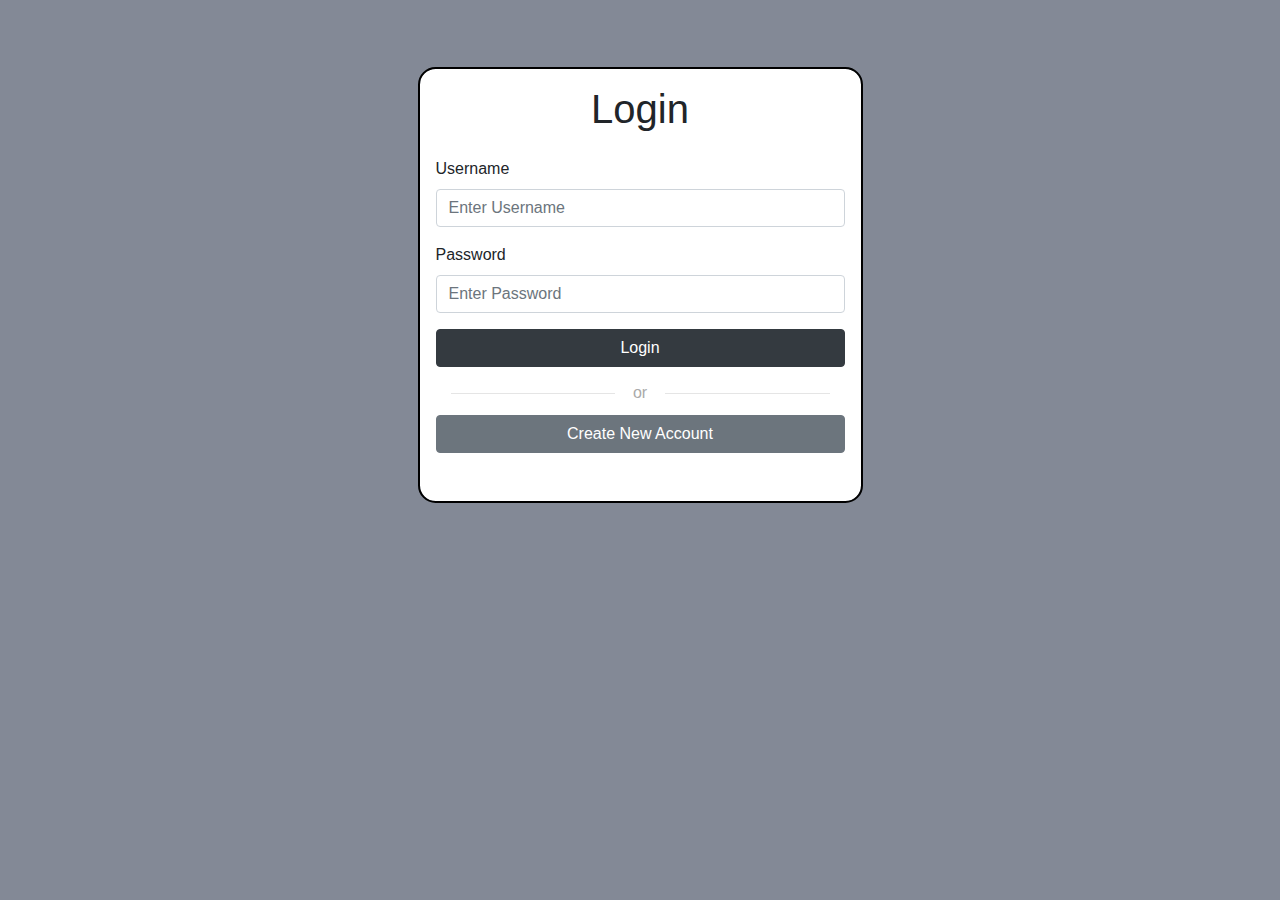
<file: html/index.html>
<html>
<head>
  <title>Contact Manager</title>
  <script type="text/javascript" src="js/code.js"></script>
  <script type="text/javascript" src="js/md5.js"></script>
  <!--Imports boostrap-->
  <link rel="stylesheet" href="https://maxcdn.bootstrapcdn.com/bootstrap/4.5.2/css/bootstrap.min.css">
  <link rel="stylesheet" href="css/styles.css">
   <!--Imports jquery-->
  <script src="https://ajax.googleapis.com/ajax/libs/jquery/3.5.1/jquery.min.js"></script>
  <!--js code to make table work-->
  <script>
    // Runs when page is loading
    $(document).ready(function(){
      if (sessionStorage.getItem("beenHereBefore") === null) 
      {
        sessionStorage.setItem("beenHereBefore", "1");
        readCookie();
      }
    });
  </script>
</head>
<body>
  <!--bootstrap container is fixed width-->
  <div class="container">
    <div class="row">
      <!--md means max width will be 100% on small screens, 720px on medium,
      992px on large, and 1140px on extra large, the 5 means it will use 5/12 cols
      the mx-auto horizontally centers it-->
      <div class="col-md-5 mx-auto">
        <div class="mainForms">
          <!--mb means bottom margin-->
          <div class="mb-3">
            <div class="col-md-12 text-center">
              <h1>Login</h1>
            </div>
          </div>
          <form>
            <div class="form-group">
              <label>Username</label>
              <input type="text" class="form-control" id="loginName" placeholder="Enter Username" onkeydown="enterUsername(event)"/>
            </div>
            <div class="form-group">
              <label>Password</label>
              <input type="password" class="form-control" id="loginPassword" placeholder="Enter Password" onkeydown="enterLogin(event)"/>
            </div>
            <div class="form-group">
              <button type="button" id="loginButton" class="btn btn-block btn-dark" onclick="doLogin();">Login</button>
            </div>
            <div class="form-group">
              <h5 id="loginError"></h5>
            </div>
            <div class="col-md-12 ">
              <div class="login-or">
                 <!--hr = horizonal line-->
                 <hr class="hr-or">
                 <span class="span-or">or</span>
              </div>
           </div>
           <div class="form-group">
             <button type="button" id="createAccountButton" class="btn btn-block btn-secondary" onclick="goToRegister();">Create New Account</button>
           </div>
          </form>
        </div>
      </div>
    </div>
  </div>
</body>
</html>
</file>
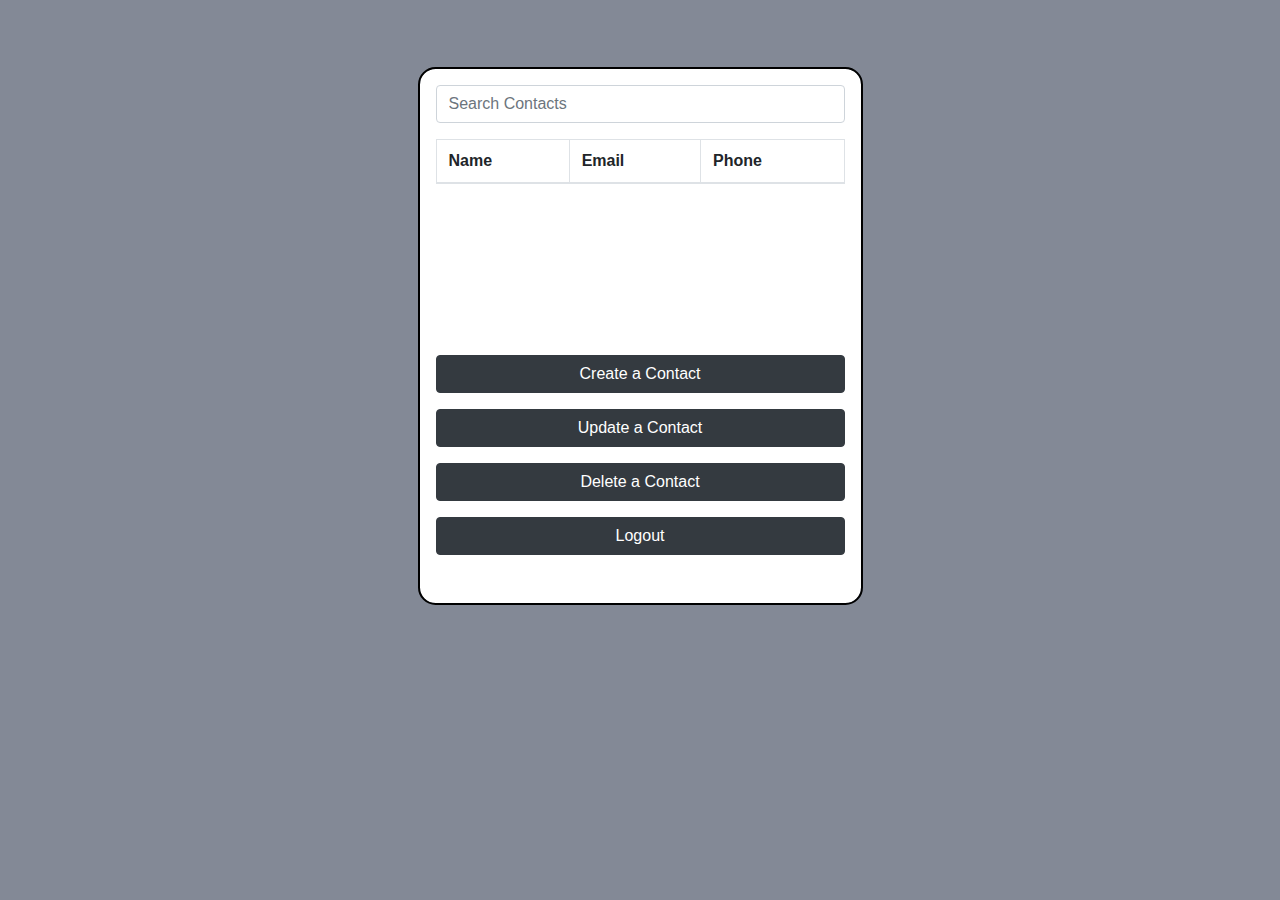
<file: html/contacts.html>
<html>
<head>
  <title>Contact Manager</title>
  <script type="text/javascript" src="js/code.js"></script>
  <!--Imports boostrap-->
  <link rel="stylesheet" href="https://maxcdn.bootstrapcdn.com/bootstrap/4.5.2/css/bootstrap.min.css">
  <link rel="stylesheet" href="css/styles.css">
  <!--Imports jquery-->
  <script src="https://ajax.googleapis.com/ajax/libs/jquery/3.5.1/jquery.min.js"></script>
  <!--js code to make table work-->
  <script>
    // Runs when page is loading
    $(document).ready(function(){
      sessionStorage.setItem("selected","0");
      sessionStorage.setItem("finishedLoading","0");
      sessionStorage.setItem("batchNumber", "0");
      $("#contactSearch").hide();
      //getContacts();
      getLazyContacts();
    });
    $(document).on('click', '#contactSelect tr', function(){
      sessionStorage.setItem("selected","1");
      $(this).addClass('selected').siblings().removeClass('selected');
      sessionStorage.setItem("selectedFirstName", $(this).find('td').eq(0).text());
      sessionStorage.setItem("selectedLastName", $(this).find('td').eq(1).text());
      sessionStorage.setItem("selectedEmail", $(this).find('td').eq(2).text());
      sessionStorage.setItem("selectedPhone", $(this).find('td').eq(3).text());
    });
    $(document).on('click', '#contactSearch tr', function(){
      sessionStorage.setItem("selected","1");
      $(this).addClass('selected').siblings().removeClass('selected');
      sessionStorage.setItem("selectedFirstName", $(this).find('td').eq(0).text());
      sessionStorage.setItem("selectedLastName", $(this).find('td').eq(1).text());
      sessionStorage.setItem("selectedEmail", $(this).find('td').eq(2).text());
      sessionStorage.setItem("selectedPhone", $(this).find('td').eq(3).text());
    });
    $(document).on('input', "#searchBar", function() {
      if (document.getElementById("searchBar").value.length != 0)
      {
        $("#contactSelect").hide();
        $("#contactSearch").show();
      }
      else
      {
        $("#contactSearch").hide();
        $("#contactSelect").show();
      }
      document.getElementById("contactSearch").innerHTML = "<thead><tr><th colspan=\"2\">Name</th><th>Email</th><th>Phone</th></tr></thead><tbody></tbody>";
      getSearch();
    });
    jQuery(function($){
      $('.scrollbar').bind('scroll', function()
      {
        if($(this).scrollTop() + $(this).innerHeight()>=$(this)[0].scrollHeight)
        {
          getLazyContacts();
        }
      })
    });
  </script>
</head>
<body>
  <!--bootstrap container is fixed width-->
  <div class="container">
    <div class="row">
      <!--md means max width will be 100% on small screens, 720px on medium,
      992px on large, and 1140px on extra large, the 5 means it will use 5/12 cols
      the mx-auto horizontally centers it-->
      <div class="col-md-5 mx-auto">
        <div class="mainForms">
          <form>
            <div class="form-group">
              <input type="text" class="form-control" id="searchBar" placeholder="Search Contacts">
            </div>
            <div class="form-group">
              <div class="scrollbar">
                <table class="table table-bordered mb-0" id="contactSelect">
                  <thead>
                    <tr>
                      <th colspan="2">Name</th>
                      <th>Email</th>
                      <th>Phone</th>
                    </tr>
                  </thead>
                  <tbody></tbody>
                </table>
                <table class="table table-bordered mb-0" id="contactSearch">
                  <thead>
                    <tr>
                      <th colspan="2">Name</th>
                      <th>Email</th>
                      <th>Phone</th>
                    </tr>
                  </thead>
                  <tbody></tbody>
                </table>
              </div>
            </div>
            <div class="form-group">
              <button type="button" id="createContactButton" class="btn btn-block btn-dark" onclick="goToCreateContact();">Create a Contact</button>
            </div>
            <div class="form-group">
              <button type="button" id="updateContactButton" class="btn btn-block btn-dark" onclick="goToUpdateContact();">Update a Contact</button>
            </div>
            <div class="form-group">
              <button type="button" id="deleteContactButton" class="btn btn-block btn-dark" onclick="deleteContact();">Delete a Contact</button>
            </div>
            <div class="form-group">
              <button type="button" id="logoutButton" class="btn btn-block btn-dark" onclick="doLogout();">Logout</button>
            </div>
            <div class="form-group">
              <h5 id="contactsError"></h5>
           </div>
            <div class="form-group">
              <h5 id="deleteContactError"></h5>
           </div>
           </div>
            <div class="form-group">
              <h5 id="selectUpdateContactError"></h5>
           </div>
          </form>
        </div>
      </div>
    </div>
  </div>
</body>
</html>
</file>
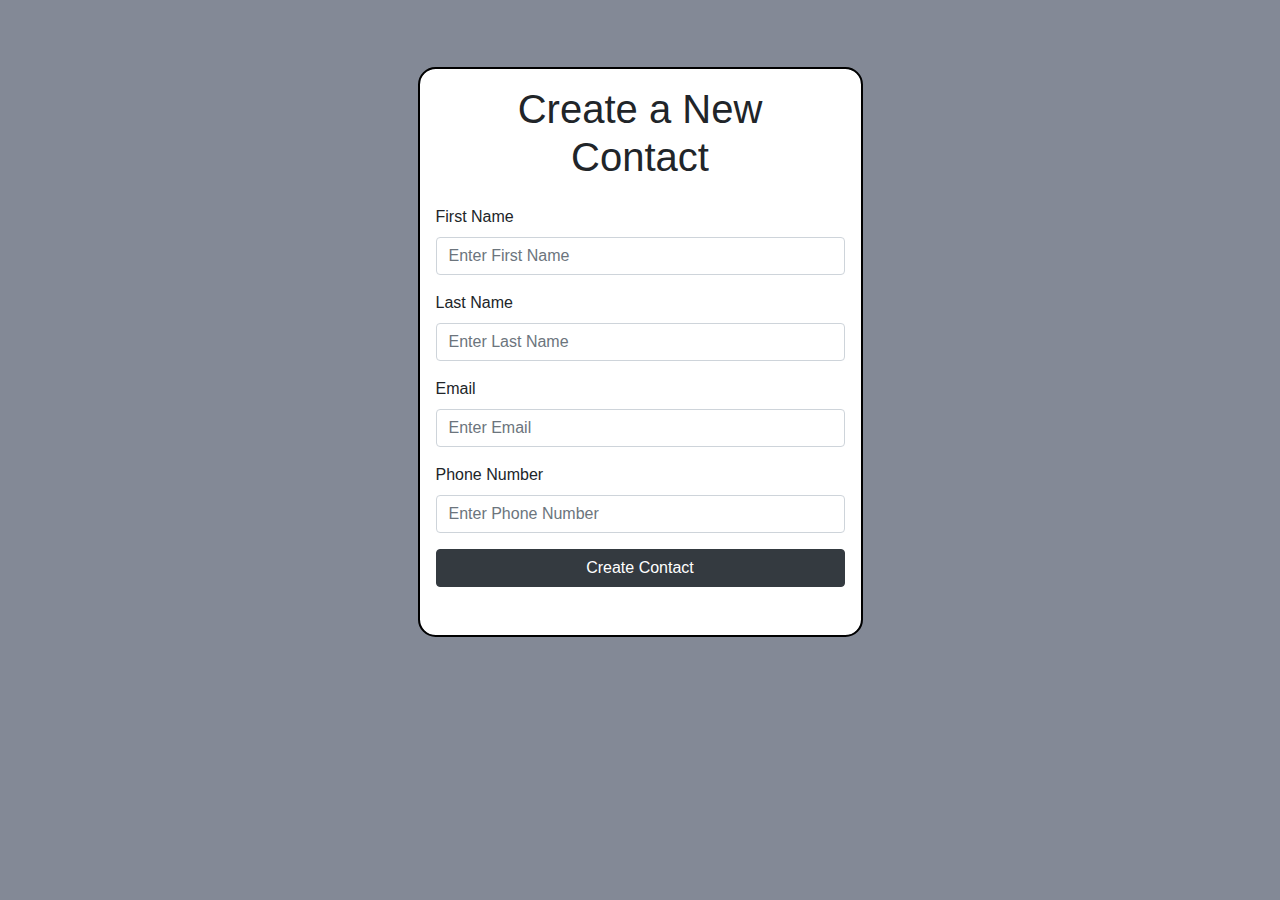
<file: html/createContact.html>
<html>
<head>
  <title>CreateNewContact</title>
  <script type="text/javascript" src="js/code.js"></script>
  <!--Imports boostrap-->
  <link rel="stylesheet" href="https://maxcdn.bootstrapcdn.com/bootstrap/4.5.2/css/bootstrap.min.css">
  <link rel="stylesheet" href="css/styles.css">
</head>

<body>
  <div class = "container">
    <div class = "row">
      <div class = "col-md-5 mx-auto">
      	<div class = "mainForms">
		<div class = "mb-3">
        		<div class = "col-md-12 text-center">
				<h1>Create a New Contact</h1>
      			</div>
		</div>
		<form>
			<div class = "form-group">
				<label>First Name</label>
				<input type="text" class="form-control" id="fName" placeholder="Enter First Name">
			</div>
			<div class="form-group">
				<label>Last Name</label>
				<input type="text" class="form-control" id="lName" placeholder="Enter Last Name">
			</div>
			<div class="form-group">
              			<label>Email</label>
              			<input type="text" class="form-control" id="email" placeholder="Enter Email">
			</div>			
			<div class="form-group">
              			<label>Phone Number</label>
              			<input type="text" class="form-control" id="phone" placeholder="Enter Phone Number">
			</div>
			<div class="form-group">
				<button type="button" id="registerContactButton" class="btn btn-block btn-dark" onclick="createContact();">Create Contact</button>
			</div>
			<div class="form-group">
				<h5 id="createContactError"></h5>
			</div>
		</form>
	      </div>
	    </div>
	  </div>
	</div>
</body>
</html>
</file>
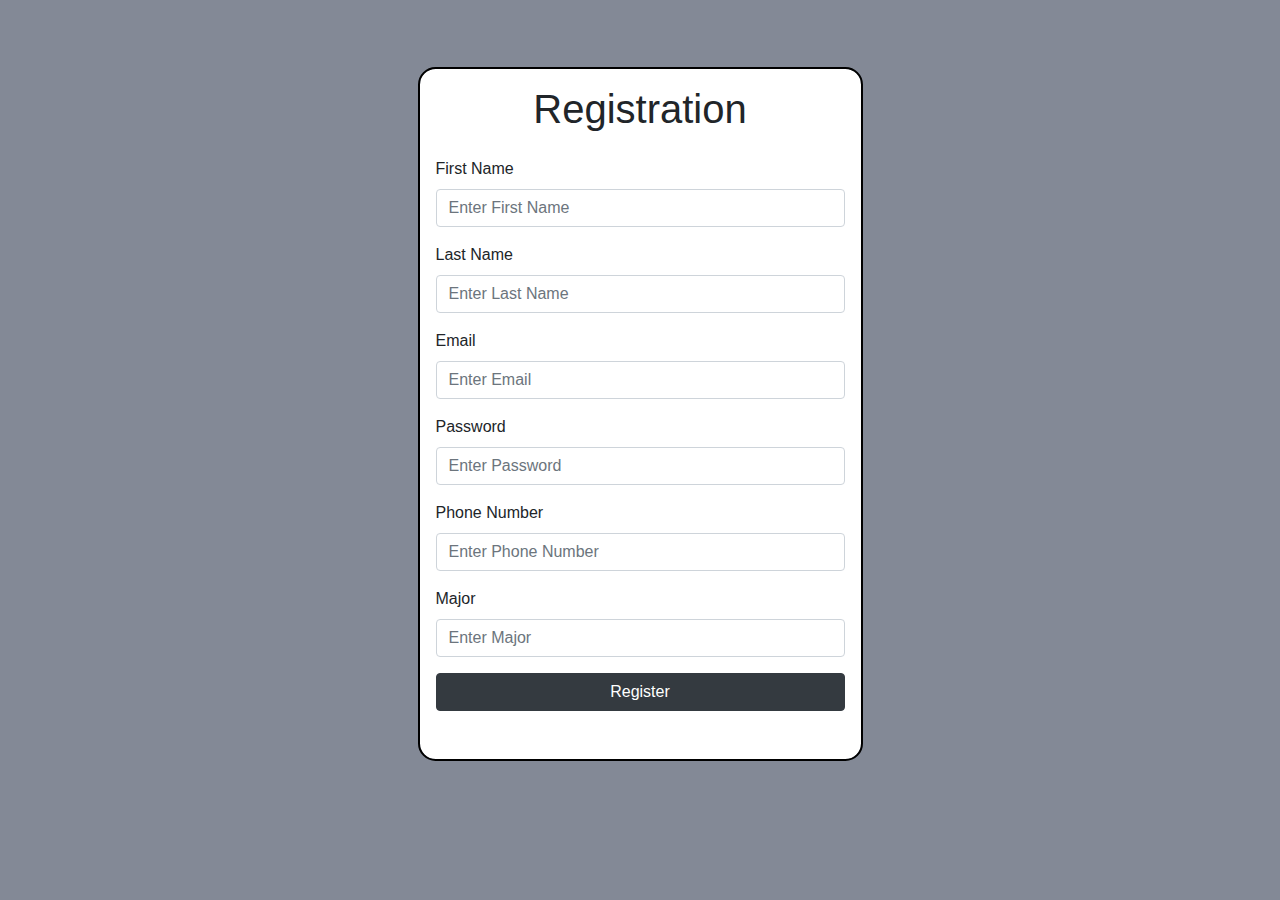
<file: html/registration.html>
<html>
<head>
  <title>Registration</title>
  <script type="text/javascript" src="js/code.js"></script>
  <script type="text/javascript" src="js/md5.js"></script>
  <!--Imports boostrap-->
  <link rel="stylesheet" href="https://maxcdn.bootstrapcdn.com/bootstrap/4.5.2/css/bootstrap.min.css">
  <link rel="stylesheet" href="css/styles.css">
</head>

<body>
  <div class = "container">
    <div class = "row">
      <div class = "col-md-5 mx-auto">
      	<div class = "mainForms">
		<div class = "mb-3">
        		<div class = "col-md-12 text-center">
				<h1>Registration</h1>
      			</div>
		</div>
		<form>
			<div class = "form-group">
				<label>First Name</label>
				<input type="text" class="form-control" id="fName" placeholder="Enter First Name" onkeydown="enterRegister(event, 0)"/>
			</div>
			<div class="form-group">
				<label>Last Name</label>
				<input type="text" class="form-control" id="lName" placeholder="Enter Last Name" onkeydown="enterRegister(event, 1)"/>
			</div>
			<div class="form-group">
              			<label>Email</label>
              			<input type="text" class="form-control" id="loginName" placeholder="Enter Email" onkeydown="enterRegister(event, 2)"/>
            		</div>
			<div class="form-group">
              			<label>Password</label>
              			<input type="password" class="form-control" id="loginPassword" placeholder="Enter Password" onkeydown="enterRegister(event, 3)"/>
            		</div>
			<div class="form-group">
              			<label>Phone Number</label>
              			<input type="text" class="form-control" id="phone" placeholder="Enter Phone Number" onkeydown="enterRegister(event, 4)"/>
            		</div>
			<div class="form-group">
              			<label>Major</label>
              			<input type="text" class="form-control" id="major" placeholder="Enter Major" onkeydown="enterRegister(event, 5)"/>
            		</div>
			<div class="form-group">
				<button type="button" id="registerButton" class="btn btn-block btn-dark" onclick="doRegister();">Register</button>
			</div>
			<div class="form-group">
				<h5 id="registerError"></h5>
			</div>
		</form>
	      </div>
	    </div>
	  </div>
	</div>
</body>
</html>
</file>
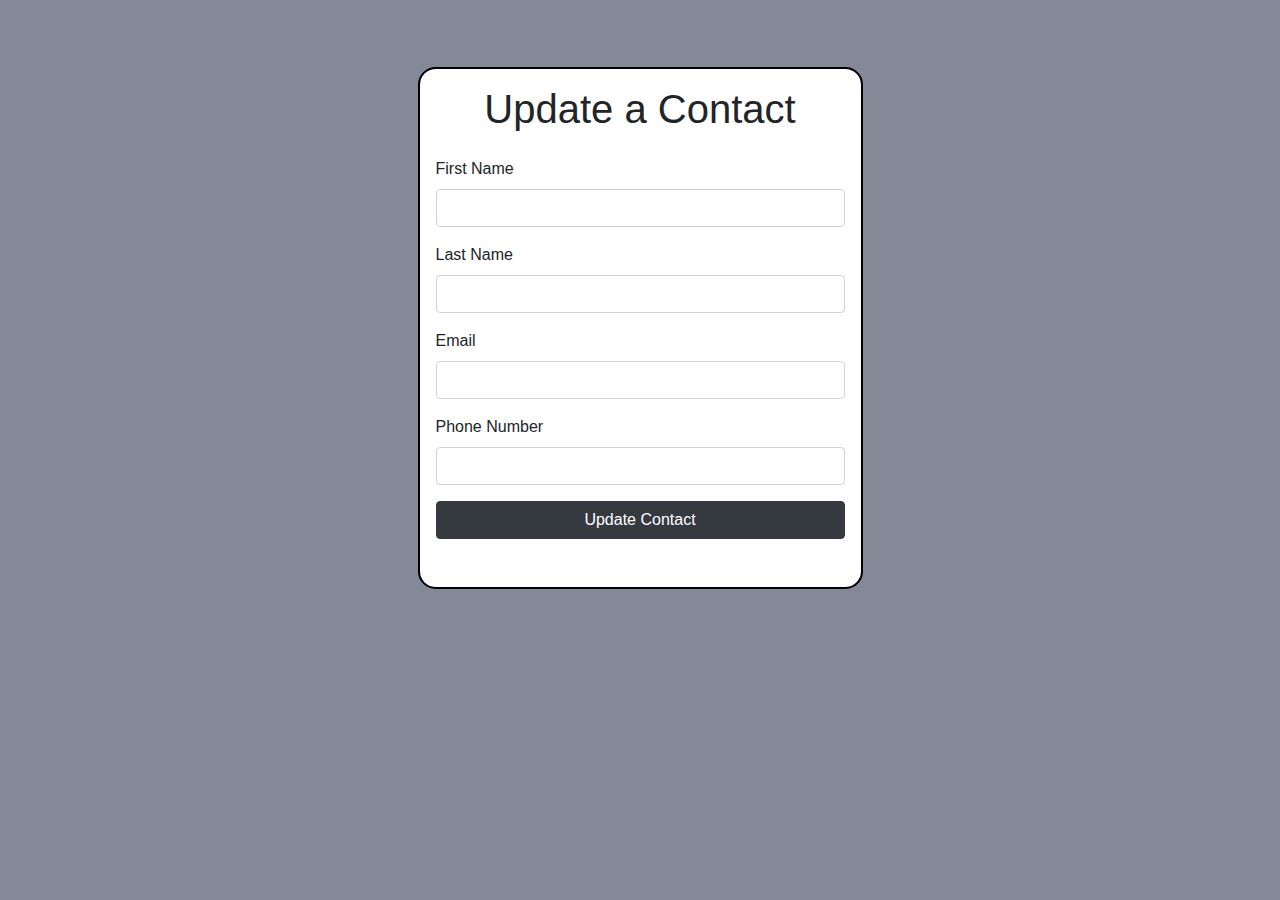
<file: html/updateContact.html>
<html>
<head>
  <title>UpdateContact</title>
  <script type="text/javascript" src="js/code.js"></script>
  <!--Imports boostrap-->
  <link rel="stylesheet" href="https://maxcdn.bootstrapcdn.com/bootstrap/4.5.2/css/bootstrap.min.css">
  <link rel="stylesheet" href="css/styles.css">

  <script src="https://ajax.googleapis.com/ajax/libs/jquery/3.5.1/jquery.min.js"></script>
</head>

<body>
  <div class = "container">
    <div class = "row">
      <div class = "col-md-5 mx-auto">
      	<div class = "mainForms">
		<div class = "mb-3">
        		<div class = "col-md-12 text-center">
				<h1>Update a Contact</h1>
      			</div>
		</div>
		<form>
			<div class = "form-group">
				<label>First Name</label>
				<input type="text" class="form-control" id="fNameContact">
			</div>
			<script>
				var firstName = sessionStorage.getItem("selectedFirstName");
				document.getElementById("fNameContact").value = firstName;
			</script>
			<div class="form-group">
				<label>Last Name</label>
				<input type="text" class="form-control" id="lNameContact">
			</div>
			<script>
				var lastName = sessionStorage.getItem("selectedLastName");
				document.getElementById("lNameContact").value = lastName;
			</script>
			<div class="form-group">
              			<label>Email</label>
              			<input type="text" class="form-control" id="emailContact">
			</div>
			<script>
				var emailM = sessionStorage.getItem("selectedEmail");
				document.getElementById("emailContact").value = emailM;
			</script>
			<div class="form-group">
              			<label>Phone Number</label>
              			<input type="text" class="form-control" id="phoneContact">
			</div>
			<script>
				var phone = sessionStorage.getItem("selectedPhone");
				document.getElementById("phoneContact").value = phone;
			</script>
			<div class="form-group">
				<button type="button" id="updateContactButton" class="btn btn-block btn-dark" onclick="updateContact();">Update Contact</button>
			</div>
			<div class="form-group">
				<h5 id="updateContactError"></h5>
			</div>
		</form>
	      </div>
	    </div>
	  </div>
	</div>
</body>
</html>
</file>
<file: html/css/styles.css>
body{
  /*rem is based on the font-size of the root element which can be changed by browser*/
  padding-top:4.2rem;
	padding-bottom:4.2rem;
	background:rgb(131,137,150);
}

.mainForms{
  /*flex display changes width based on viewport*/
	display: flex;
	padding: 1rem;
	flex-direction: column;
	width: 100%;
	background-color: #fff;
  /*extends background to the insdie edge of the border*/
	background-clip: padding-box;
	border: 2px solid rgb(0,0,0);
  /*controls how rounded the corners are*/
	border-radius: 1.1rem;
	max-width: 500px;
}

.login-or{
  color: #aaa;
  margin-top: 10px;
  margin-bottom: 10px;
  padding-top: 10px;
  padding-bottom: 10px;
}

.span-or{
  display: block;
  position: absolute;
  left: 50%;
  top: -2px;
  margin-left: -25px;
  background-color: #fff;
  width: 50px;
  text-align: center;
}

.hr-or{
  height: 1px;
  margin-top: 0px;
  margin-bottom: 0px;
}

.scrollbar {
  height: 200px;
  overflow: auto;
  display: block;
}

.selected {
    background-color: black;
    color: #FFF;
}
#contactSelect tr:hover {
  background-color: grey;
}

#contactSearch tr:hover {
  background-color: grey;
}
</file>
